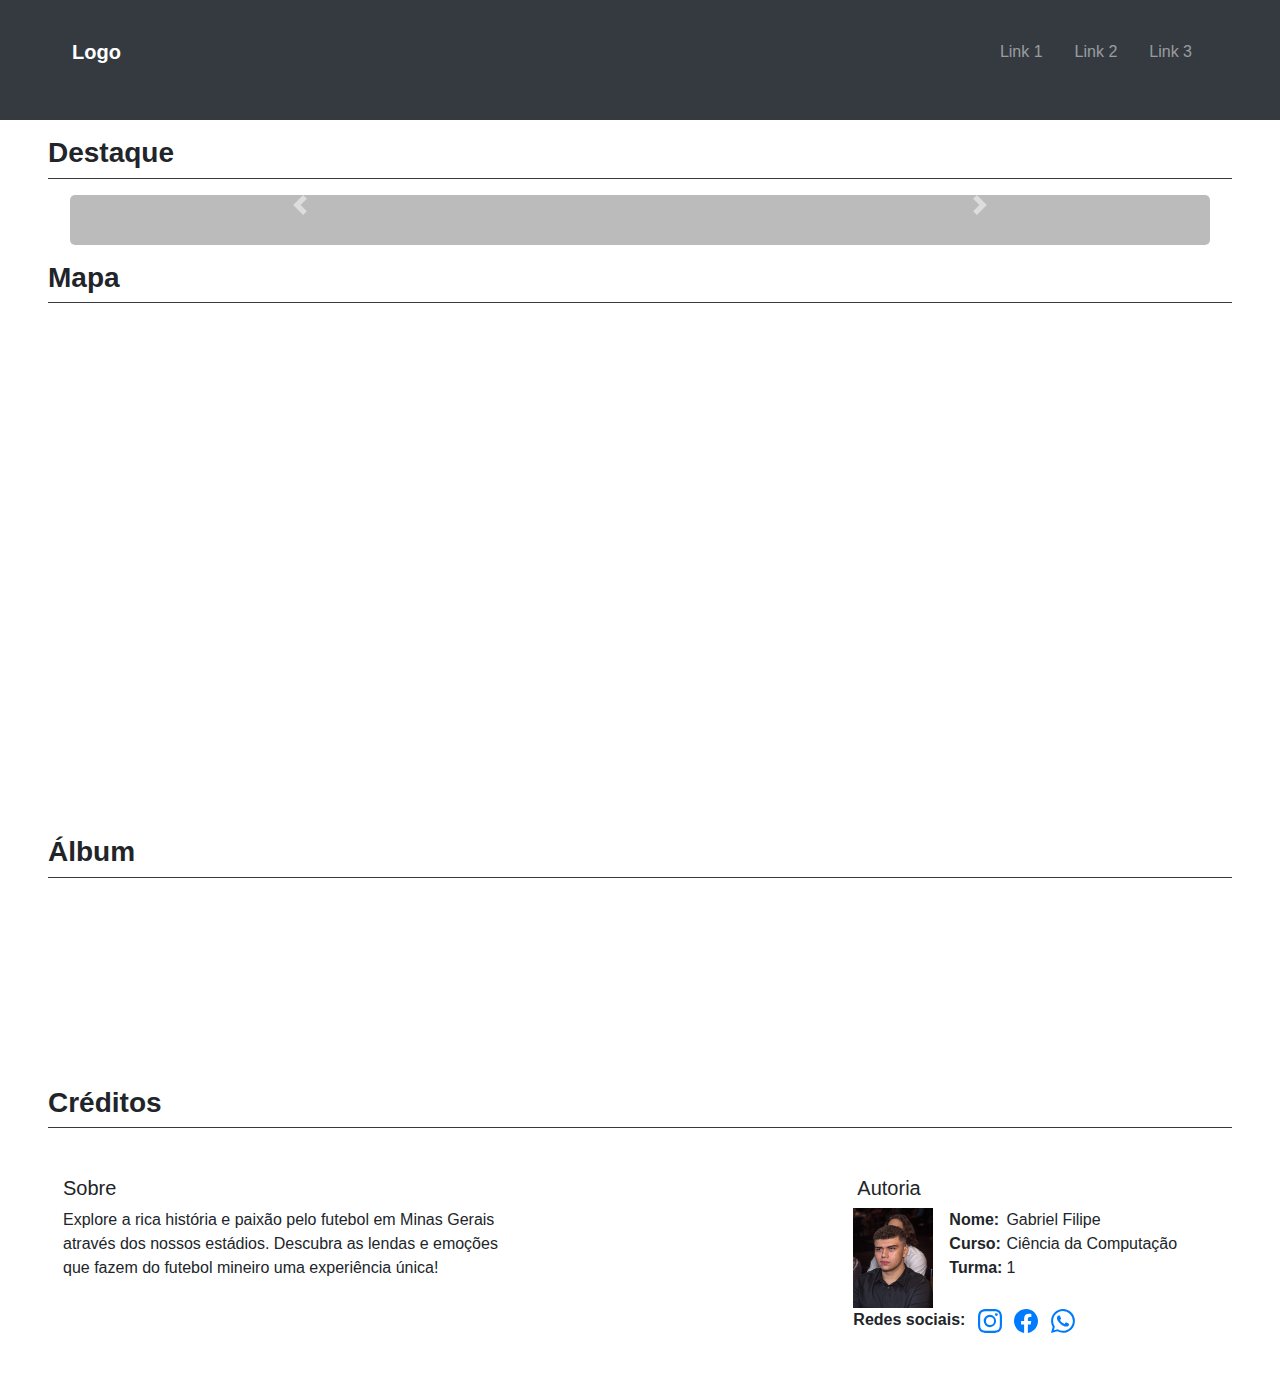
<file: index.html>
<!doctype html>
<html lang="pt-br">

<head>
  <!-- Required meta tags -->
  <meta charset="utf-8">
  <meta name="viewport" content="width=device-width, initial-scale=1, shrink-to-fit=no">

  <!-- Bootstrap CSS -->
  <link rel="stylesheet" href="./assets/css/bootstrap.min.css">
  <link rel="stylesheet" href="./assets/css/styles.css">
  <script src="https://api.mapbox.com/mapbox-gl-js/v2.14.1/mapbox-gl.js"></script>
  <link href='https://api.mapbox.com/mapbox-gl-js/v2.14.1/mapbox-gl.css' rel='stylesheet' />

  <title>Portfólio</title>

</head>

<body>

  <header>

    <nav class="navbar navbar-expand-lg navbar-dark bg-dark pb-5">

      <a class="navbar-brand d-flex align-items-center pl-5" href="#">
        <strong class="ml-2 pt-4">Logo</strong>
      </a>



      <button class="navbar-toggler" type="button" data-toggle="collapse" data-target="#navbarSupportedContent"
        aria-controls="navbarSupportedContent" aria-expanded="false" aria-label="Toggle navigation">
        <span class="navbar-toggler-icon"></span>
      </button>


      <section class="collapse navbar-collapse" id="navbarSupportedContent">
        <ul class="navbar-nav ml-auto pt-4 pr-5">
          <li class="nav-item pr-3">
            <a class="nav-link" href="#">Link 1</a>
          </li>
          <li class="nav-item pr-3">
            <a class="nav-link" href="#">Link 2</a>
          </li>
          <li class="nav-item pr-3">
            <a class="nav-link" href="#">Link 3</a>
          </li>
        </ul>
      </section>

    </nav>

  </header>

  <h3 class="ml-5 mt-3 font-weight-bold ">Destaque</h3>
  <hr class="ml-5 mr-5 mt-0 border-dark border-3">

  <div class="retangulo">
    <section id="banner-rotativo" class="carousel slide mx-auto" data-ride="carousel"
      style="max-width: 800px; max-height: 400px">
      <article class="carousel-inner" id="carousel-inner">

        <!-- As imagens serão carregadas dinamicamente aqui -->

      </article>

      <a class="carousel-control-prev" href="#banner-rotativo" role="button" data-slide="prev">
        <span class="carousel-control-prev-icon" aria-hidden="true"></span>
        <span class="sr-only">Previous</span>
      </a>
      <a class="carousel-control-next" href="#banner-rotativo" role="button" data-slide="next">
        <span class="carousel-control-next-icon" aria-hidden="true"></span>
        <span class="sr-only">Next</span>
      </a>
    </section>

  </div>

  </section>

  <h3 class="ml-5 mt-3 font-weight-bold ">Mapa</h3>
  <hr class="ml-5 mr-5 mt-0 border-dark border-3">

  <div id="map"></div>

  <h3 class="ml-5 mt-3 font-weight-bold ">Álbum</h3>
  <hr class="ml-5 mr-5 mt-0 border-dark border-3">


  <main class="mt-4 mb-5">

    <div class="container">

      <div class="row">

        <section class="col-md-3 pb-3">

          <div class="card-body">
            <h5 class="card-title"></h5>
            <p class="card-text"></p>

        </section>


        <section class="col-md-3 pb-3">
          <div class="card-body">
            <h5 class="card-title"></h5>
            <p class="card-text"></p>
        </section>


        <section class="col-md-3 pb-3">
          <div class="card-body">
            <h5 class="card-title"></h5>
            <p class="card-text">
            </p>

        </section>

        <section class="col-md-3 pb-3">
            <div class="card-body">
              <h5 class="card-title"></h5>
              <p class="card-text"></p>


        </section>

        <section class="col-md-3 pb-3">
            <div class="card-body">
              <h5 class="card-title"></h5>
              <p class="card-text"></p>

        </section>

        <section class="col-md-3 pb-3">
            <div class="card-body">
              <h5 class="card-title"></h5>
                <p class="card-text"></p>


        </section>

        <section class="col-md-3 pb-3">
            <div class="card-body">
              <h5 class="card-title"></h5>
              <p class="card-text"></p>
        </section>


        <section class="col-md-3 pb-3">
            <div class="card-body">
              <h5 class="card-title"></h5>
              <p class="card-text"></p>
        </section>
      </div>
    </div>
  </main>

  <h3 class="ml-5 mt-3 font-weight-bold ">Créditos</h3>
  <hr class="ml-5 mr-5 mt-0 mb-0 border-dark border-3">
  <footer class="container-fluid">
    <div class="row pt-5 pb-5">
      <section class="col-md-5">
        <div class="teste">
          <h5 class="ml-5">Sobre</h5>
          <p class="ml-5">Explore a rica história e paixão pelo futebol em Minas Gerais através dos nossos estádios.
            Descubra as lendas e emoções que fazem do futebol mineiro uma experiência única!</p>
      </section>

      <section class="col-md-3">
      </section>

      <section class="info-footer">
        <h5 class="ml-1" id="autoria">Autoria</h5>
        <div class="d-flex">
          <img src="./assets/img/gflc.jpg" alt="img" width="80" height="100">
          <strong class="ml-3">Nome: <br>
            Curso: <br>
            Turma: <br>
          </strong>
          <p class="ml-1">Gabriel Filipe <br>
            Ciência da Computação <br>
            1
          </p>
        </div>
        <div class="social">
          <strong class="mt-3">Redes sociais:</strong>
          <a href="https://www.instagram.com/biellanzac/" target="_blank">
            <svg xmlns="http://www.w3.org/2000/svg" width="24" height="24" fill="currentColor"
              class="bi bi-instagram ml-2 mr-1" viewBox="0 0 16 16">
              <path
                d="M8 0C5.829 0 5.556.01 4.703.048 3.85.088 3.269.222 2.76.42a3.917 3.917 0 0 0-1.417.923A3.927 3.927 0 0 0 .42 2.76C.222 3.268.087 3.85.048 4.7.01 5.555 0 5.827 0 8.001c0 2.172.01 2.444.048 3.297.04.852.174 1.433.372 1.942.205.526.478.972.923 1.417.444.445.89.719 1.416.923.51.198 1.09.333 1.942.372C5.555 15.99 5.827 16 8 16s2.444-.01 3.298-.048c.851-.04 1.434-.174 1.943-.372a3.916 3.916 0 0 0 1.416-.923c.445-.445.718-.891.923-1.417.197-.509.332-1.09.372-1.942C15.99 10.445 16 10.173 16 8s-.01-2.445-.048-3.299c-.04-.851-.175-1.433-.372-1.941a3.926 3.926 0 0 0-.923-1.417A3.911 3.911 0 0 0 13.24.42c-.51-.198-1.092-.333-1.943-.372C10.443.01 10.172 0 7.998 0h.003zm-.717 1.442h.718c2.136 0 2.389.007 3.232.046.78.035 1.204.166 1.486.275.373.145.64.319.92.599.28.28.453.546.598.92.11.281.24.705.275 1.485.039.843.047 1.096.047 3.231s-.008 2.389-.047 3.232c-.035.78-.166 1.203-.275 1.485a2.47 2.47 0 0 1-.599.919c-.28.28-.546.453-.92.598-.28.11-.704.24-1.485.276-.843.038-1.096.047-3.232.047s-2.39-.009-3.233-.047c-.78-.036-1.203-.166-1.485-.276a2.478 2.478 0 0 1-.92-.598 2.48 2.48 0 0 1-.6-.92c-.109-.281-.24-.705-.275-1.485-.038-.843-.046-1.096-.046-3.233 0-2.136.008-2.388.046-3.231.036-.78.166-1.204.276-1.486.145-.373.319-.64.599-.92.28-.28.546-.453.92-.598.282-.11.705-.24 1.485-.276.738-.034 1.024-.044 2.515-.045v.002zm4.988 1.328a.96.96 0 1 0 0 1.92.96.96 0 0 0 0-1.92zm-4.27 1.122a4.109 4.109 0 1 0 0 8.217 4.109 4.109 0 0 0 0-8.217zm0 1.441a2.667 2.667 0 1 1 0 5.334 2.667 2.667 0 0 1 0-5.334z" />
            </svg>
          </a>
          <a href="#">
            <svg xmlns="http://www.w3.org/2000/svg" width="24" height="24" fill="currentColor"
              class="bi bi-facebook mx-1" viewBox="0 0 16 16">
              <path
                d="M16 8.049c0-4.446-3.582-8.05-8-8.05C3.58 0-.002 3.603-.002 8.05c0 4.017 2.926 7.347 6.75 7.951v-5.625h-2.03V8.05H6.75V6.275c0-2.017 1.195-3.131 3.022-3.131.876 0 1.791.157 1.791.157v1.98h-1.009c-.993 0-1.303.621-1.303 1.258v1.51h2.218l-.354 2.326H9.25V16c3.824-.604 6.75-3.934 6.75-7.951z" />
            </svg>
          </a>
          <a href="https://wa.me/5531999362745" target="_blank">
            <svg xmlns="http://www.w3.org/2000/svg" width="24" height="24" fill="currentColor"
              class="bi bi-whatsapp mx-1" viewBox="0 0 16 16">
              <path
                d="M13.601 2.326A7.854 7.854 0 0 0 7.994 0C3.627 0 .068 3.558.064 7.926c0 1.399.366 2.76 1.057 3.965L0 16l4.204-1.102a7.933 7.933 0 0 0 3.79.965h.004c4.368 0 7.926-3.558 7.93-7.93A7.898 7.898 0 0 0 13.6 2.326zM7.994 14.521a6.573 6.573 0 0 1-3.356-.92l-.24-.144-2.494.654.666-2.433-.156-.251a6.56 6.56 0 0 1-1.007-3.505c0-3.626 2.957-6.584 6.591-6.584a6.56 6.56 0 0 1 4.66 1.931 6.557 6.557 0 0 1 1.928 4.66c-.004 3.639-2.961 6.592-6.592 6.592zm3.615-4.934c-.197-.099-1.17-.578-1.353-.646-.182-.065-.315-.099-.445.099-.133.197-.513.646-.627.775-.114.133-.232.148-.43.05-.197-.1-.836-.308-1.592-.985-.59-.525-.985-1.175-1.103-1.372-.114-.198-.011-.304.088-.403.087-.088.197-.232.296-.346.1-.114.133-.198.198-.33.065-.134.034-.248-.015-.347-.05-.099-.445-1.076-.612-1.47-.16-.389-.323-.335-.445-.34-.114-.007-.247-.007-.38-.007a.729.729 0 0 0-.529.247c-.182.198-.691.677-.691 1.654 0 .977.71 1.916.81 2.049.098.133 1.394 2.132 3.383 2.992.47.205.84.326 1.129.418.475.152.904.129 1.246.08.38-.058 1.171-.48 1.338-.943.164-.464.164-.86.114-.943-.049-.084-.182-.133-.38-.232z" />
            </svg>
          </a>
        </div>
    </div>
    </section>
    </div>
  </footer>



  <script src="https://code.jquery.com/jquery-3.6.4.min.js"></script>
  <script src="./assets/js/popper.min.js"></script>
  <script src="./assets/js/bootstrap.min.js"></script>
  <script src="./assets/js/script.js"></script>
</body>

</html>
</file>
<file: assets/css/styles.css>
* {
    margin: 0;
    padding: 0;
}

.retangulo {
    background-color: rgb(187, 187, 187);
    margin-left: 4.375rem;
    margin-right: 4.375rem;
    padding-top: 0.625rem;
    padding-bottom: 2.5rem;
    border-radius: 5px;
}

.p-footer {
    margin-left: 4px;
}

.info {
    display: flex;
}

.custom-padding {
    padding-left: 10px;
}

.section-album {
    display: flex;
}

.img-fluid {
    margin-left: 60px;
}

.gallery {
    padding: 80px 0px;
}

img {
    max-width: 100%;
}

.gallery img {
    background: #fff;
    padding: 10px;
    margin-bottom: 10px;
    width: 100%;
    box-shadow: 0px 0px 15px rgba(0, 0, 0, 0.3);
    cursor: pointer;
}

#gallery-popup .modal-img {
    width: 100%;
}

#map {
    width: 90%;
    height: 500px;
    margin-left: auto;
    margin-right: auto;
    display: block;
}

@media (max-width: 1440px) {
    .gallery img {
        margin-left: auto;
        margin-right: auto;
        display: block;
    }
}

@media (max-width: 1024px) {
    footer .col-md-3 {
        display: none;
    }

    .info-footer {
        margin-left: 100px;
    }

    .gallery img {
        margin-left: auto;
        margin-right: auto;
        display: block;
    }

}

@media (max-width: 768px) {
    footer .col-md-3 {
        display: none;
    }

    .gallery img {
        margin-left: auto;
        margin-right: auto;
        display: block;
    }

}

@media (max-width: 425px) {
    .info-footer {
        margin-left: 60px;
    }

    .section-album {
        display: block;
    }

    .img-fluid {
        margin-left: auto;
        margin-right: auto;
        display: block;
        margin-bottom: 5px;
    }
}

@media (max-width: 375px) {
    .info-footer {

        flex-direction: row;
    }

    footer strong {
        display: flex;
    }
}
</file>
